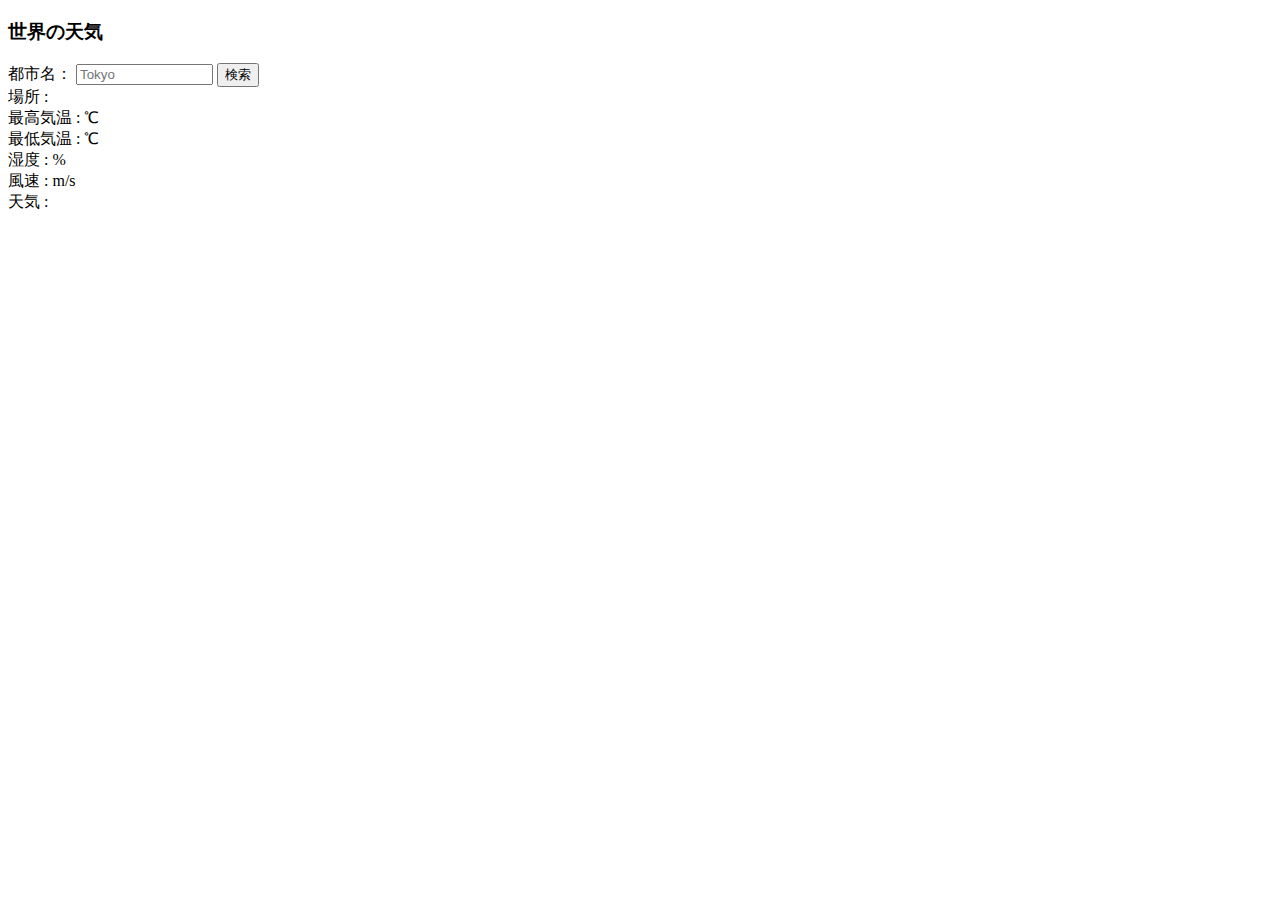
<file: chapter12/index.html>
<!DOCTYPE html>
<html lang="ja">

<head>
  <meta charset="UTF-8" />
  <title>世界の天気</title>
</head>

<body>
  <h3>世界の天気</h3>
  <label>都市名：</label>
  <input id="cityname" type="text" size="14" maxlength="14" placeholder="Tokyo">
  <button id="btn">検索</button><br>
  <span>場所 :</span>
  <span id="place"></span><br>
  <span>最高気温 :</span>
  <span id="temp_max"></span>
  <span> ℃</span><br>
  <span>最低気温 :</span>
  <span id="temp_min"></span>
  <span> ℃</span><br>
  <span>湿度 :</span>
  <span id="humidity"></span>
  <span> %</span><br>
  <span>風速 :</span>
  <span id="speed"></span>
  <span> m/s</span><br>
  <span>天気 :</span>
  <span id="weather"></span>
  <div id="icon"><img id="img"></div>
  <script src="jquery.min.js"></script>
  <script src="script.js"></script>
</body>

</html>
</file>
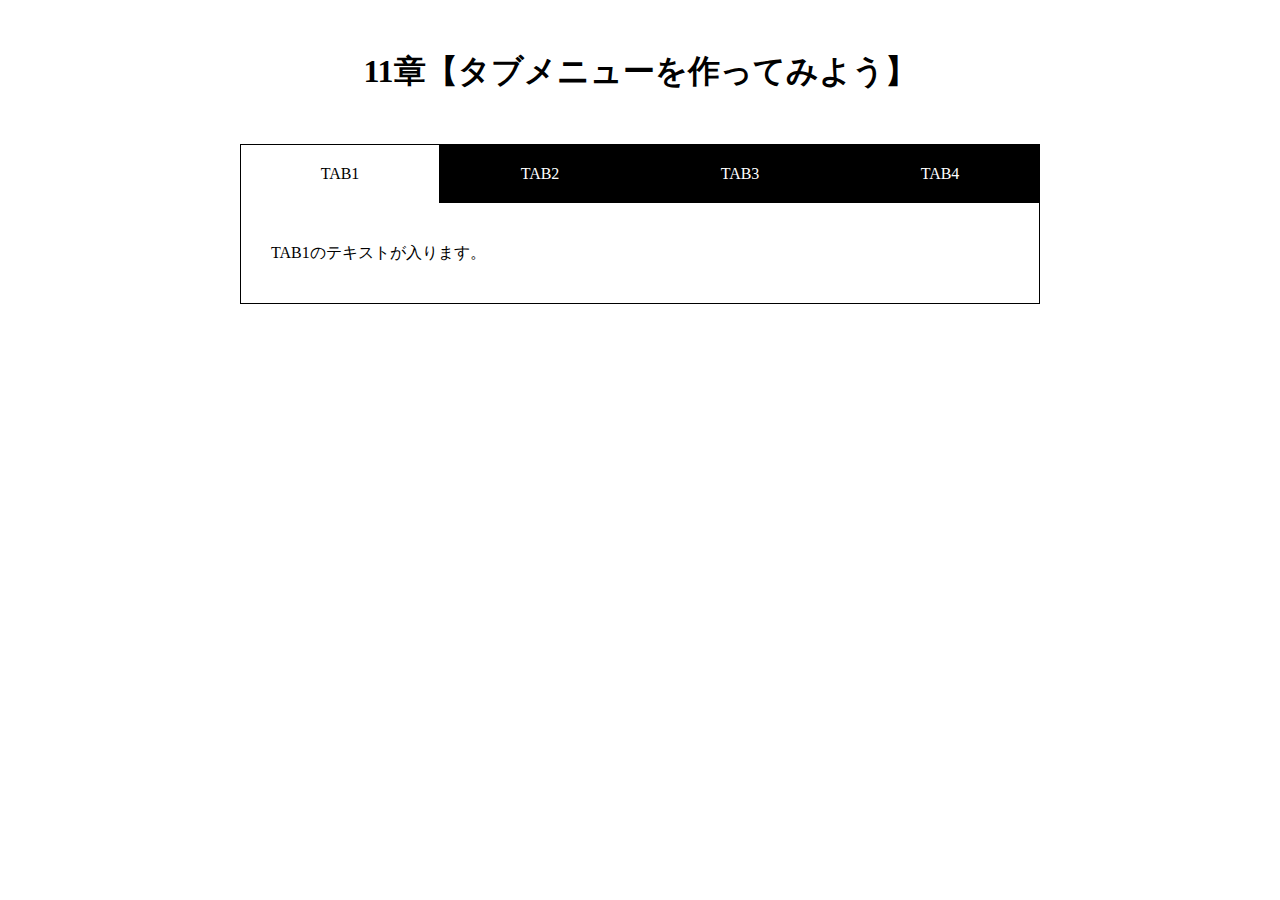
<file: chapter11/Tabbar-Lesson/index.html>
<!DOCTYPE html>
<html lang="ja">

<head>
  <meta charset="UTF-8" />
  <meta name="viewport" content="width=device-width,initial-scale=1.0">
  <title>11章【タブメニューを作ってみよう】</title>
  <link rel="stylesheet" href="css/style.css" />
</head>

<body>
  <h1>11章【タブメニューを作ってみよう】</h1>

  <div class="wrap">
    <ul id="tab-menu">
      <li><a href="#tab1" class="active">TAB1</a></li>
      <li><a href="#tab2" class="">TAB2</a></li>
      <li><a href="#tab3" class="">TAB3</a></li>
      <li><a href="#tab4" class="">TAB4</a></li>
    </ul>

    <div id="tab-contents">
      <div id="tab1" class="tab">
        <p>TAB1のテキストが入ります。</p>
      </div>

      <div id="tab2" class="tab">
        <p>TAB2のテキストが入ります。TAB2のテキストが入ります。</p>
      </div>

      <div id="tab3" class="tab">
        <p>TAB3のテキストが入ります。TAB3のテキストが入ります。TAB3のテキストが入ります。</p>
      </div>

      <div id="tab4" class="tab">
        <p>TAB4のテキストが入ります。TAB4のテキストが入ります。TAB4のテキストが入ります。TAB4のテキストが入ります。</p>
      </div>
    </div>
  </div>
  <script src="js/jquery.min.js"></script>
  <script src="js/script.js"></script>
</body>

</html>
</file>
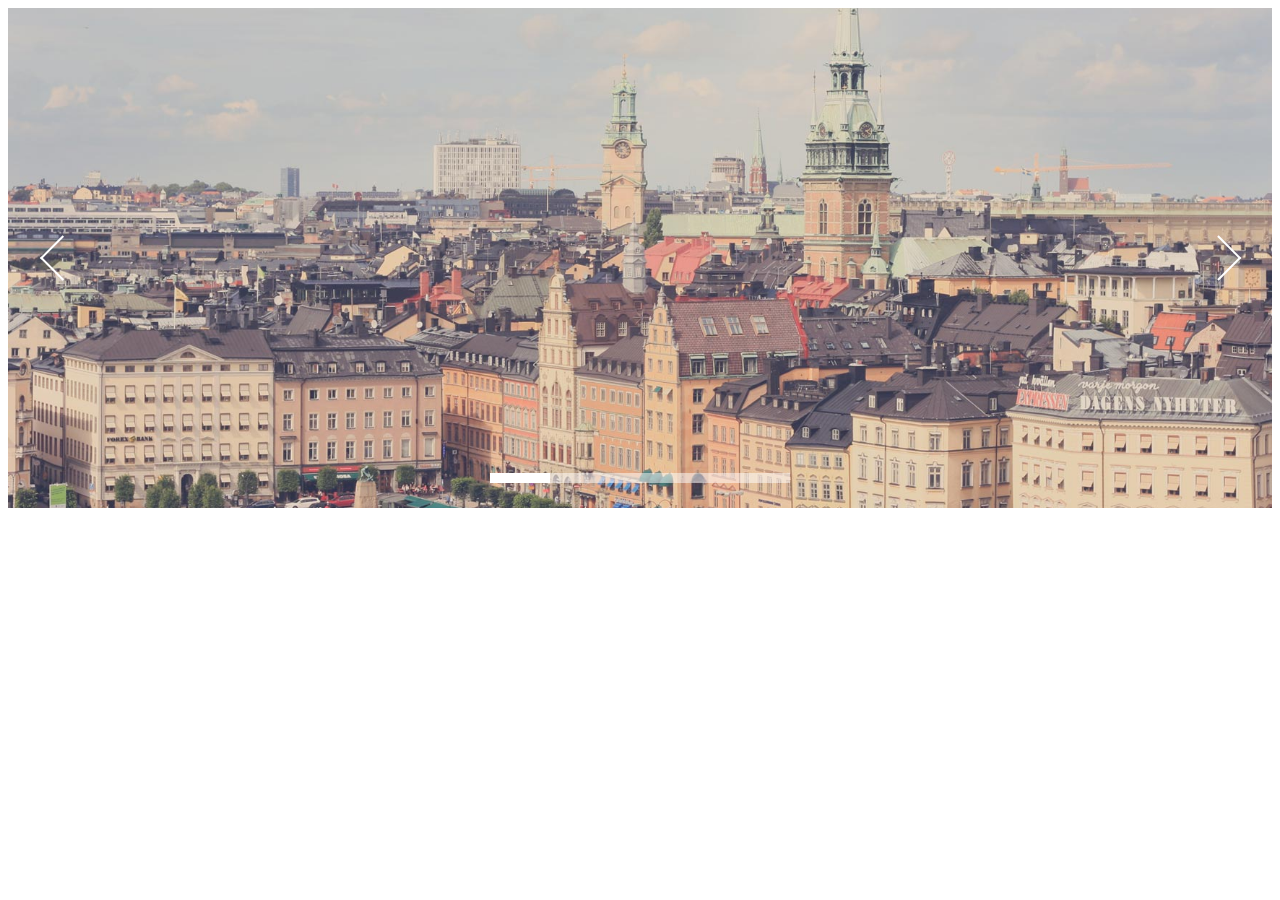
<file: chapter8/SlideShow-Lesson/index.html>
<!DOCTYPE html>
<html lang="ja">

<head>
  <meta charset="UTF-8" />
  <link rel="stylesheet" href="css/skippr.css" />
  <link rel="stylesheet" href="css/style.css" />
  <title>skippr導入</title>
</head>

<body>
  <div class="container">
    <div class="theTarget">
      <div style="background-image: url(img/test1.jpg)"></div>
      <div style="background-image: url(img/test2.jpg)"></div>
      <div style="background-image: url(img/test3.jpg)"></div>
      <div style="background-image: url(img/test4.jpg)"></div>
      <div style="background-image: url(img/test5.jpg)"></div>
    </div>
  </div>
  <script src="js/jquery.min.js"></script>
  <script src="js/skippr.min.js"></script>
  <script src="js/script.js"></script>
</body>

</html>
</file>
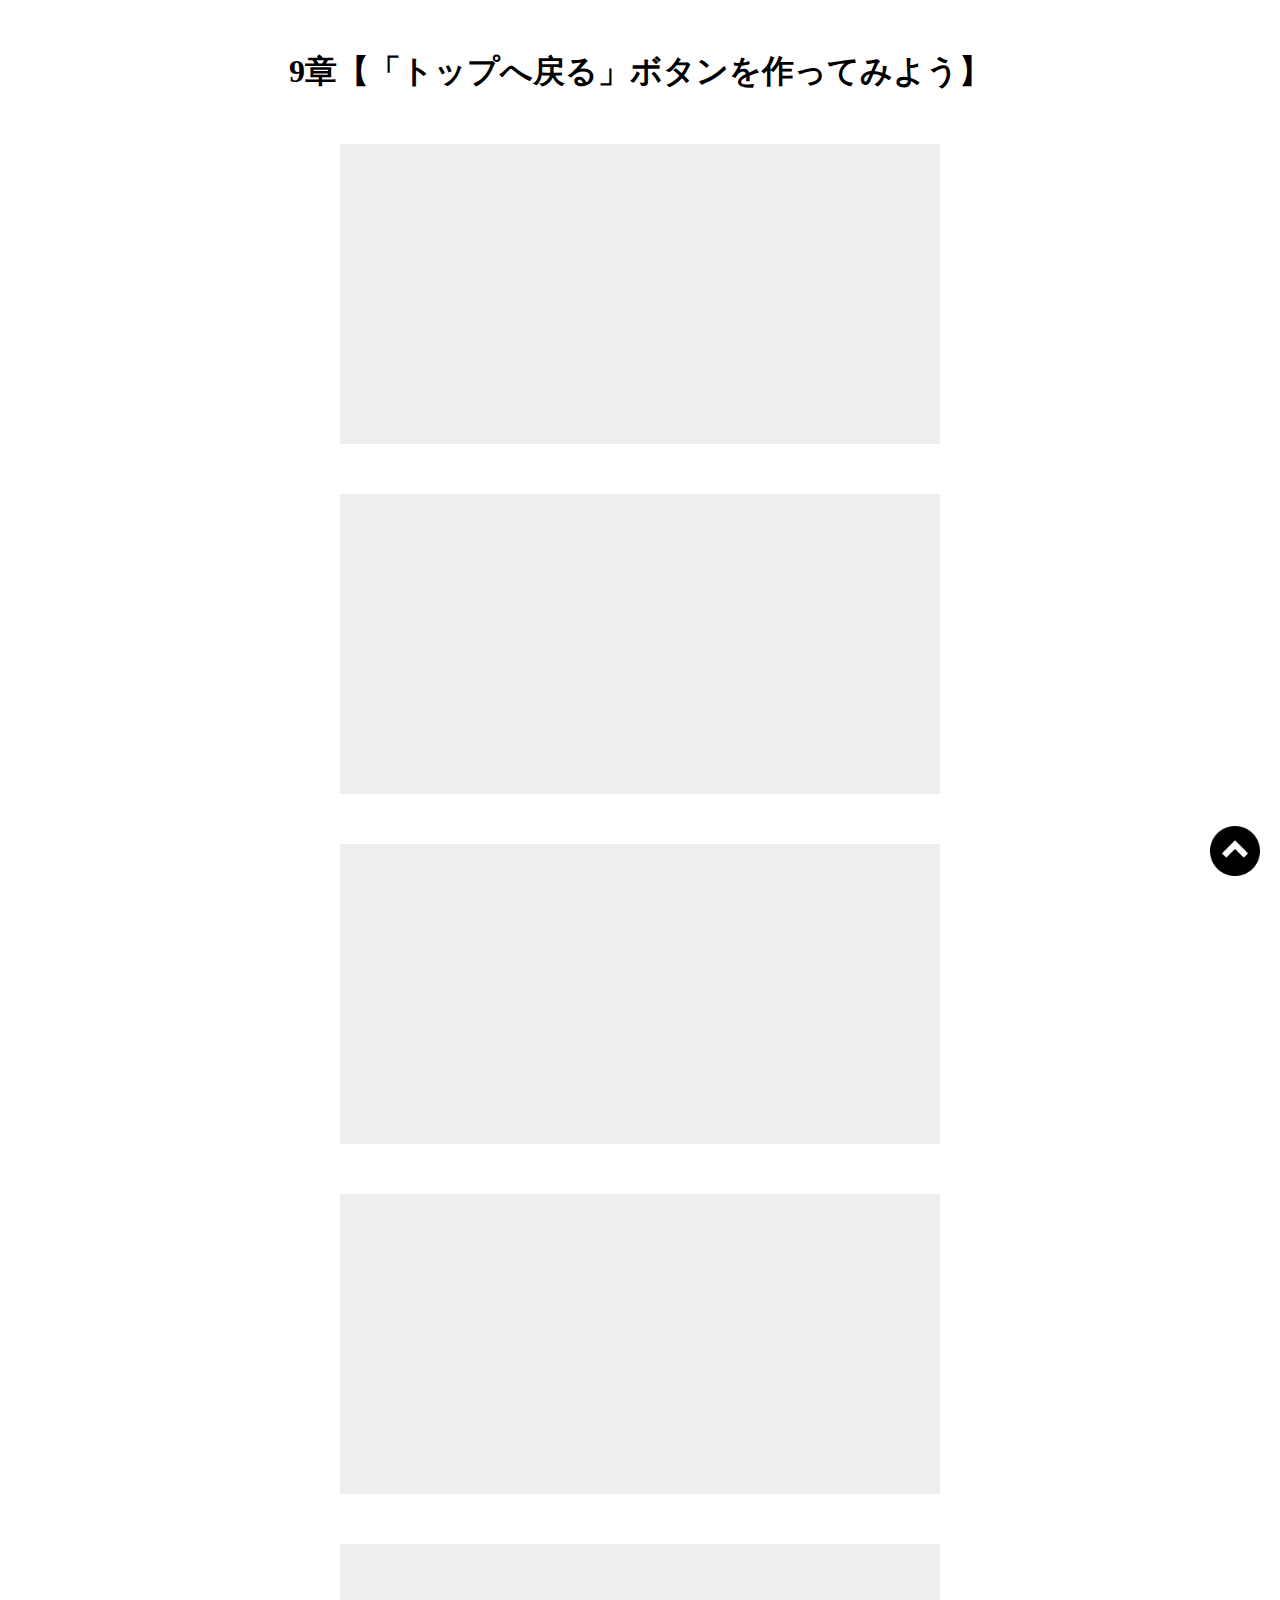
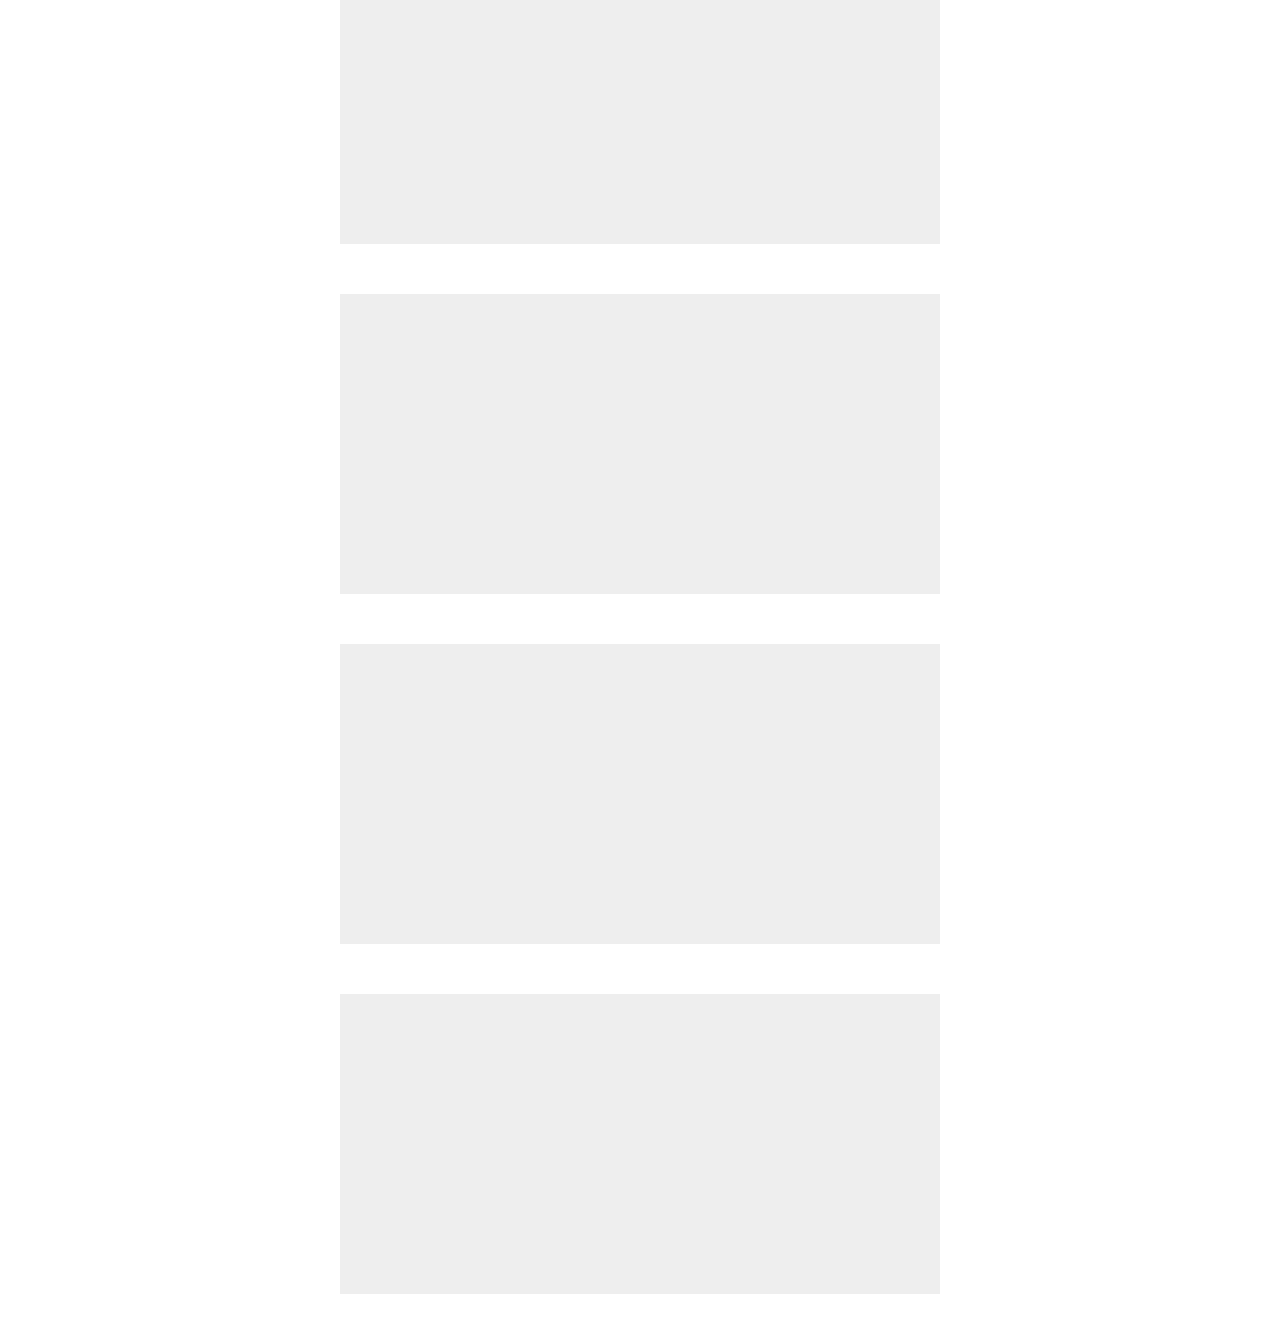
<file: chapter9/Pagetop-Lesson/index.html>
<!DOCTYPE html>
<html lang="ja">

<head>
  <meta charset="UTF-8" 　 />
  <meta name="viewport" content="width=device-width,initial-scale=1.0">
  <title>9章【「トップへ戻る」ボタンを作ってみよう】</title>
  <link rel="stylesheet" href="css/style.css" />
</head>

<body>
  <h1>9章【「トップへ戻る」ボタンを作ってみよう】</h1>

  <div class="box"></div>
  <div class="box"></div>
  <div class="box"></div>
  <div class="box"></div>
  <div class="box"></div>
  <div class="box"></div>
  <div class="box"></div>
  <div class="box"></div>

  <span id="back">
    <a href="#">
      <img src="img/arrow.png" alt="">
    </a>
  </span>

  <script src="js/jquery.min.js"></script>
  <script src="js/script.js"></script>
</body>

</html>
</file>
<file: chapter11/Tabbar-Lesson/css/style.css>
@charset "UTF-8";

* {
  margin: 0;
  padding: 0;
  box-sizing: border-box;
}

h1 {
  text-align: center;
  margin: 50px 0;
}

.wrap {
  width: 90%;
  max-width: 800px;
  margin: 0 auto;
}

#tab-menu {
  display: flex;
}

#tab-menu li {
  list-style-type: none;
  width: 25%;
}

#tab-menu li a {
  color: #fff;
  text-decoration: none;
  display: block;
  padding: 20px;
  text-align: center;
  background: #000;
  border: 1px solid #000;
  border-bottom: none;
}

#tab-menu .active {
  background: #fff;
  color: #000;
}

#tab-contents {
  display: flex;
  flex-wrap: wrap;
}

#tab-contents .tab {
  width: 100%;
  padding: 30px;
  background: #fff;
  border: 1px solid #000;
  border-top: none;
}

#tab-contents p {
  color: #000;
  line-height: 2.5;
}
</file>
<file: chapter8/SlideShow-Lesson/css/skippr.css>
.skippr{width:100%;height:100%;position:relative;overflow:hidden}.skippr>div{position:absolute;width:100%;height:100%;background-size:cover;background-position:50% 62.5%}.skippr>img{position:absolute;top:50%;left:50%;-webkit-transform:translate(-50%, -50%);-moz-transform:translate(-50%, -50%);-ms-transform:translate(-50%, -50%);transform:translate(-50%, -50%);width:100%;min-height:100%}.skippr-nav-container{position:absolute;left:50%;-webkit-transform:translate(-50%, 0);transform:translate(-50%, 0);-moz-transform:translate(-50%, 0);-ms-transform:translate(-50%, 0);bottom:25px;overflow:auto;z-index:999}.skippr-nav-element{cursor:pointer;float:left;background-color:rgba(255,255,255,0.5);-webkit-transition:all .25s linear;transition:all .25s linear}.skippr-nav-element-bubble{width:12px;height:12px;border-radius:50%;margin:0 4px}.skippr-nav-element-block{width:60px;height:10px}.skippr-nav-element:hover,.skippr-nav-element-active{background-color:#fff}.skippr-arrow{position:absolute;z-index:999;top:50%;-webkit-transform:translate(0%, -50%);-moz-transform:translate(0%, -50%);-ms-transform:translate(0%, -50%);transform:translate(0%, -50%);width:30px;height:30px;transform-origin:center center;-webkit-transform-origin:top left;cursor:pointer}.skippr-previous{left:2.5%;-webkit-transform:rotate(-45deg);transform:rotate(-45deg);border-top:2px solid white;border-left:2px solid white}.skippr-next{right:3.5%;-webkit-transform:rotate(-45deg);transform:rotate(-45deg);border-bottom:2px solid white;border-right:2px solid white}
/*# sourceMappingURL=skippr.css.map */
</file>
<file: chapter8/SlideShow-Lesson/css/style.css>
.container {
  height: 500px;
  /* ここの高さはいくつでも構いません */
}
</file>
<file: chapter9/Pagetop-Lesson/css/style.css>
@charset "UTF-8";

* {
  margin: 0;
  padding: 0;
  box-sizing: border-box;
}

h1 {
  text-align: center;
  margin: 50px 0;
}

.box {
  height: 300px;
  width: 600px;
  margin: 0 auto 50px;
  background-color: #eee;
}

#back {
  position: fixed;
  right: 20px;
  bottom: 20px;
}

#back img {
  width: 50px;
}
</file>
